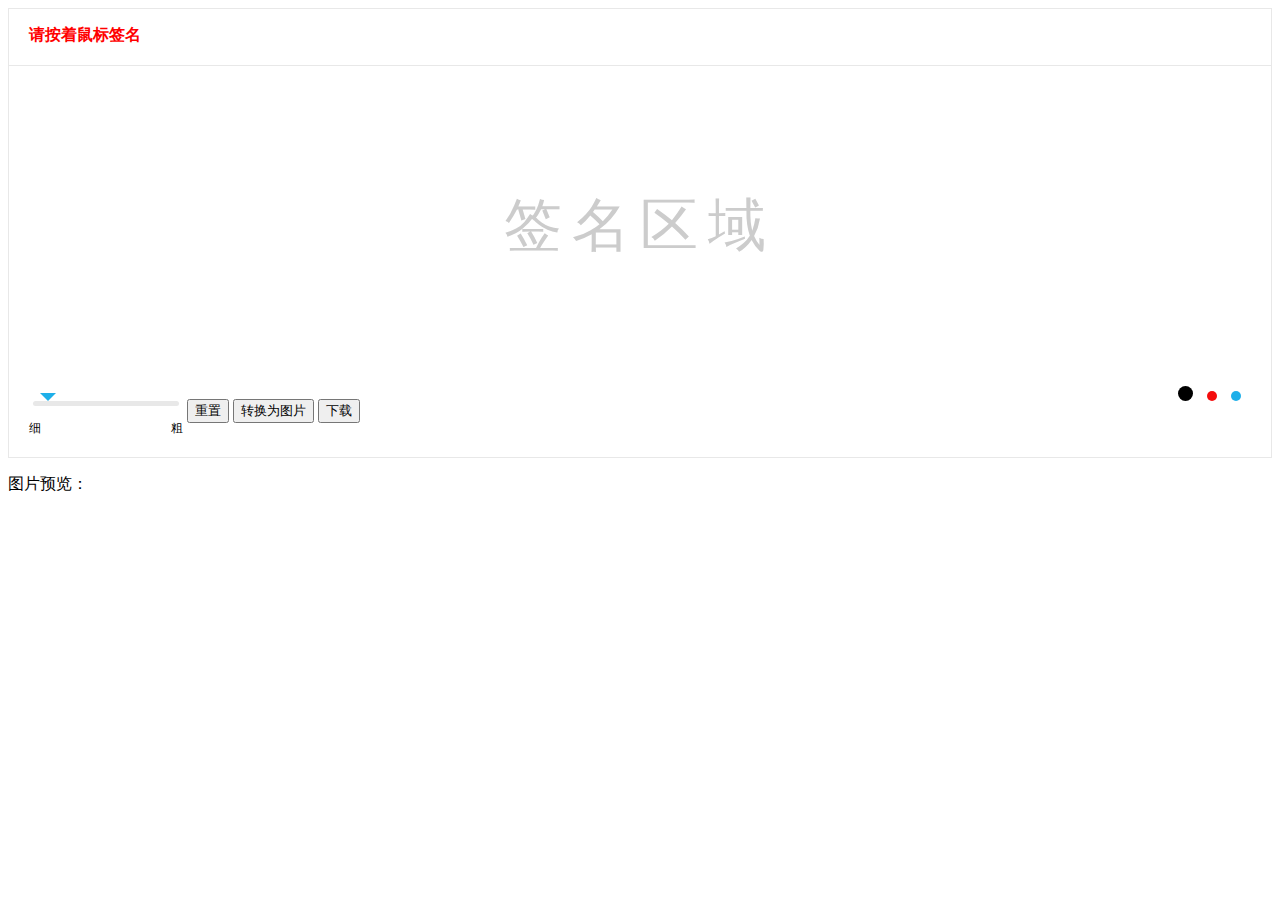
<file: index.html>
<!DOCTYPE html>
<html lang="en">
<head>
    <meta charset="UTF-8">
    <title>手写板签名DEMO</title>
    <script src="js/jquery-3.2.1.min.js"></script>
    <script src="js/jSignature.min.js"></script>
    <link rel="stylesheet" href="css/index.css">
</head>
<body>
    <div class="signature_wrap">
        <p class="signTip">请按着鼠标签名</p>
        <!-- sign area -->
        <div class="signature_container">
            <div id="signature"></div>
            <div class="sign_placeholder">签名区域</div>
        </div>
        <div class="buttonWrap">
            <span class="lineWidth_wrap">
                <input type="range" class="tran_range" min="1" max="20" value="2" onchange="change_lineWidth(this)" />
                <div>
                    <span class="lineWidth_btn_left">细</span>
                    <span class="lineWidth_btn_right">粗</span>
                </div>
            </span>
            <input type="button" value="重置" id="reset"/>
            <input type="button" value="转换为图片" id="changeToImg"/>
            <input type="button" value="下载" id="download"/>

            <span class="float_right">
                <span data-color="#000" class="color_btn blank active"></span>
                <span data-color="#f40d0d" class="color_btn red"></span>
                <span data-color="#1EAFE9" class="color_btn blue"></span>
            </span>
        </div>
    </div>
    <!-- img show -->
    <p>图片预览：</p>
    <div id="imgShow"></div>

    <script>
        var signObj = $('#signature');
        $(function () {
            //const signObj = $('#signature');

            signObj.jSignature({'UndoButton': false, lineWidth:2, color: '#000'}); // init canvas，{'UndoButton': true} means show "Undo last stroke" button

            /**
             * reset canvas, clear
             */
            $('#reset').click(function () {
                signObj.jSignature("reset");
            })

            /**
             * change to img
             */
            $('#changeToImg').click(function () {
                convertToImg();
            })

            /**
             * download sign img
             */
            $('#download').click(function () {
                if ($('#imgShow img').length == 0) {
                    convertToImg();
                }
                downloadImg('pic.png', $('#imgShow img').attr("src"));
            })

            $(".color_btn").click(function () {
                $(this).addClass("active").siblings(".color_btn").removeClass("active");
                signObj.jSignature("setColor", $(this).attr("data-color"));
            })
        })

        /**
         *  conver sign to img
         */
        function convertToImg() {
            let dataStr = $("#signature").jSignature("getData");
            // new img to show signature
            let img = new Image();
            img.src = dataStr;
            $(img).appendTo($('#imgShow'));
        }

        /**
         * convert Base64Url to Blob
         */
        function convertBase64UrlToBlob(_url) {
            let bytes = window.atob(_url.split(',')[1]); //
            let ab = new ArrayBuffer(bytes.length);
            let ua = new Uint8Array(ab);
            for (let i = 0; i < bytes.length; i++) {
                ua[i] = bytes.charCodeAt(i);
            }
            return new Blob( [ab] , {type : 'image/png'});
        }

        /**
         * download img
         * @param name img name
         * @param url img url
         */
        function downloadImg(name, url) {
            let aDom = document.createElement('a');

            let blob = convertBase64UrlToBlob(url);

            aDom.download = name;
            aDom.href = URL.createObjectURL(blob);
            aDom.click();
        }

        /**
         * @desc 修改签名线条宽度
         */
        function change_lineWidth(obj) {
            var val = $(obj).val();
            signObj.jSignature('setLineWidth', val);
        }
    </script>
</body>
</html>
</file>
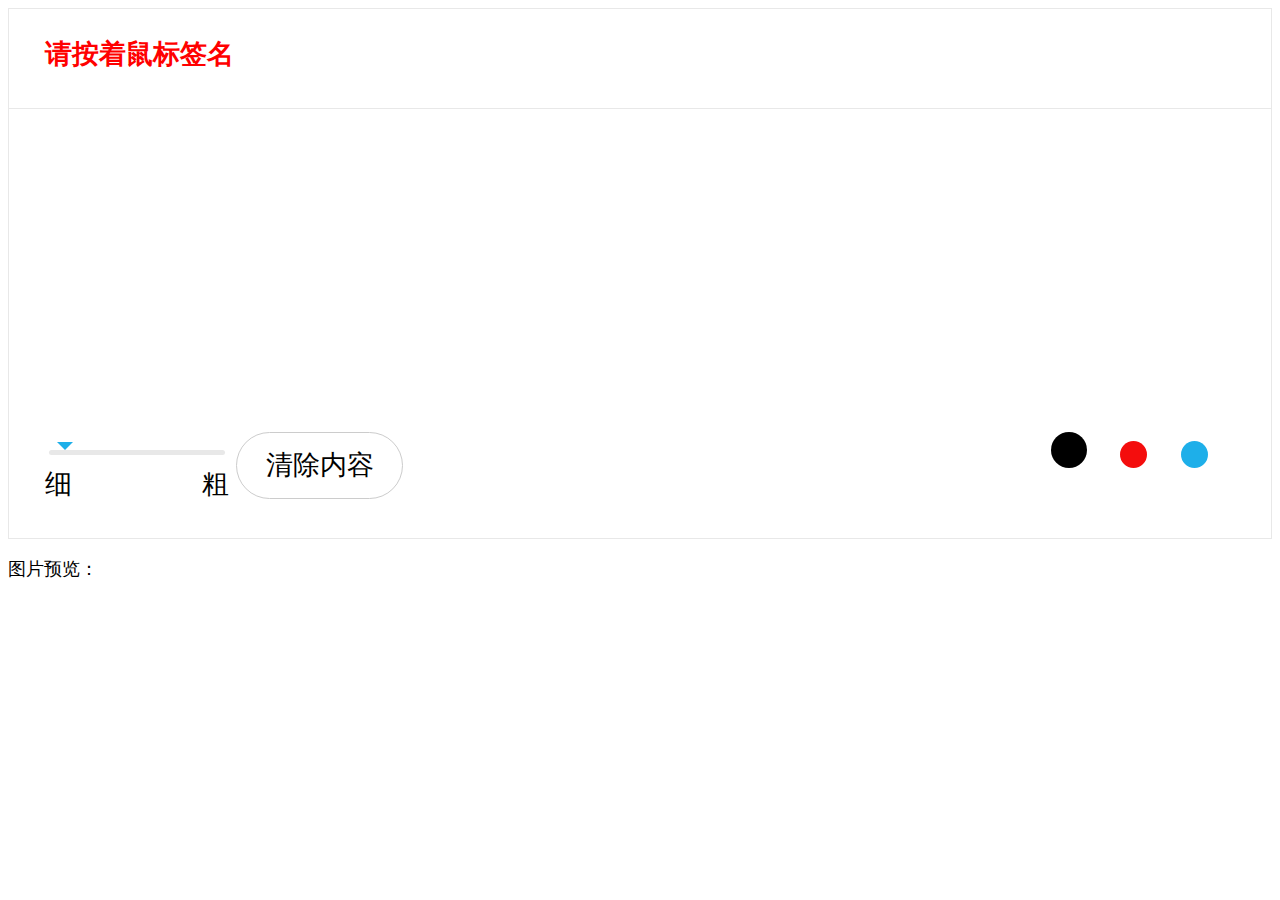
<file: mobile.html>
<!DOCTYPE html>
<html lang="en">
<head>
    <meta charset="UTF-8">
    <title>手写板签名DEMO</title>
    <script src="js/jquery-3.2.1.min.js"></script>
    <script src="js/font_size.js"></script>
    <script src="js/jSignature.min.js"></script>
    <link rel="stylesheet" href="css/mobile.css">
</head>
<body>
    <div class="signature_wrap">
        <p class="signTip">请按着鼠标签名</p>
        <!-- sign area -->
        <div id="signature"></div>
        <div class="buttonWrap">
            <span class="lineWidth_wrap">
                <input type="range" class="tran_range" min="1" max="20" value="2" onchange="change_lineWidth(this)" />
                <div>
                    <span class="lineWidth_btn_left">细</span>
                    <span class="lineWidth_btn_right">粗</span>
                </div>
            </span>
            <!-- <input type="button" value="重置" id="reset"/>
            <input type="button" value="转换为图片" id="changeToImg"/>
            <input type="button" value="下载" id="download"/> -->
            <span class="bor_radius_btn" id="reset">清除内容</span>

            <span class="float_right">
                <span data-color="#000" class="color_btn blank active"></span>
                <span data-color="#f40d0d" class="color_btn red"></span>
                <span data-color="#1EAFE9" class="color_btn blue"></span>
            </span>
        </div>
    </div>
    <!-- img show -->
    <p>图片预览：</p>
    <div id="imgShow"></div>

    <script>
        var signObj = $('#signature');
        $(function () {
            //const signObj = $('#signature');

            signObj.jSignature({'UndoButton': false, lineWidth:2, color: '#000'}); // init canvas，{'UndoButton': true} means show "Undo last stroke" button

            /**
             * reset canvas, clear
             */
            $('#reset').click(function () {
                signObj.jSignature("reset");
            })

            /**
             * change to img
             */
            $('#changeToImg').click(function () {
                convertToImg();
            })

            /**
             * download sign img
             */
            $('#download').click(function () {
                if ($('#imgShow img').length == 0) {
                    convertToImg();
                }
                downloadImg('pic.png', $('#imgShow img').attr("src"));
            })

            $(".color_btn").click(function () {
                $(this).addClass("active").siblings(".color_btn").removeClass("active");
                signObj.jSignature("setColor", $(this).attr("data-color"));
            })
        })

        /**
         *  conver sign to img
         */
        function convertToImg() {
            let dataStr = $("#signature").jSignature("getData");
            // new img to show signature
            let img = new Image();
            img.src = dataStr;
            $(img).appendTo($('#imgShow'));
        }

        /**
         * convert Base64Url to Blob
         */
        function convertBase64UrlToBlob(_url) {
            let bytes = window.atob(_url.split(',')[1]); //
            let ab = new ArrayBuffer(bytes.length);
            let ua = new Uint8Array(ab);
            for (let i = 0; i < bytes.length; i++) {
                ua[i] = bytes.charCodeAt(i);
            }
            return new Blob( [ab] , {type : 'image/png'});
        }

        /**
         * download img
         * @param name img name
         * @param url img url
         */
        function downloadImg(name, url) {
            let aDom = document.createElement('a');

            let blob = convertBase64UrlToBlob(url);

            aDom.download = name;
            aDom.href = URL.createObjectURL(blob);
            aDom.click();
        }

        /**
         * @desc 修改签名线条宽度
         */
        function change_lineWidth(obj) {
            var val = $(obj).val();
            signObj.jSignature('setLineWidth', val);
        }
    </script>
</body>
</html>
</file>
<file: css/index.css>
.float_right{
	float: right;
}
.signTip{
    color: red;
    font-weight: bold;
    height: 40px;
    padding-left: 20px;
    border-bottom: 1px solid #e8e8e8;
}

.signature_wrap{
    border: 1px solid #e8e8e8;
}

.buttonWrap{
    margin: 20px;
}
.lineWidth_wrap{
	position: relative; 
	display: inline-block; 
	font-size: 12px; 
	vertical-align: middle;
}
.lineWidth_btn_right{
	float: right;
}
input.tran_range[type='range'] {
    box-sizing: border-box;
    overflow: visible;
    -webkit-appearance: none;
    width: 150px;
    height: 30px;
    padding: 0 2px;
    border-radius: 5px;
    background: transparent;
    font-size: 1em;
    cursor: pointer;
    vertical-align: middle;
}
input.tran_range[type='range']::-webkit-slider-runnable-track{
    -webkit-appearance: none;
    /* because IE */
    
    border: none;
    width: 150px;
    height: 5px;
    border-radius: 5px;
    background: #e8e8e8;
}
input.tran_range[type='range']::-webkit-slider-thumb {
    -webkit-appearance: none;
    /* weird shit, Chrome */
    margin-top: -8px;
    border: none;
     width: 0; 
     height: 0;
     border-width: 8px;
     border-style: solid;
     border-color:#1EAFE9 transparent transparent transparent;
}
input.tran_range[type='range']::-moz-range-track{
    -webkit-appearance: none;
    /* because IE */
    
    border: none;
    width: 150px;
    height: 5px;
    border-radius: 5px;
    background: #e8e8e8;
}
input.tran_range[type='range']::-moz-range-thumb{
    -webkit-appearance: none;
    /* weird shit, Chrome */
    margin-top: -8px;
    border: none;
     width: 0; 
     height: 0;
     border-width: 8px;
     border-style: solid;
     border-color:#1EAFE9 transparent transparent transparent;
}
input.tran_range[type='range']::-ms-track{
    -webkit-appearance: none;
    /* because IE */
    
    border: none;
    width: 150px;
    height: 5px;
    border-radius: 5px;
    background: #e8e8e8;
}
input.tran_range[type='range']::-ms-thumb {
    -webkit-appearance: none;
    /* weird shit, Chrome */
    margin-top: -8px;
    border: none;
     width: 0; 
     height: 0;
     border-width: 8px;
     border-style: solid;
     border-color:#1EAFE9 transparent transparent transparent;
}
input.tran_range[type='range']::-ms-fill-lower,
input.tran_range[type='range']::-ms-fill-upper {
    background: transparent;
}
input.tran_range[type='range']::-ms-tooltip {
    display: none;
}
input.tran_range[type='range']:focus {
    outline: none;
}
.color_btn{
	display: inline-block;
	width: 10px;
	height: 10px;
	border-radius: 50%;
	margin-right: 10px;
	cursor: pointer;
}
.color_btn.red{
	background-color: #f40d0d;
}
.color_btn.blank{
	background-color: #000;
}
.color_btn.blue{
	background-color: #1EAFE9;
}
.color_btn.active{
	width: 15px;
	height: 15px;
}

.signature_container {
    position: relative;
}

.sign_placeholder {
    position: absolute;
    left: 0px;
    top: 0;
    width: 100%;
    height: 100%;
    font-size: 58px;
    color: #ccc;
    display: flex;
    justify-content: center;
    align-items: center;
    letter-spacing: 10px;
    pointer-events: none;
}
</file>
<file: css/mobile.css>
.float_right{
	float: right;
}
.signTip{
    color: red;
    font-weight: bold;
    height: 4rem;
    padding-left: 2rem;
    border-bottom: 1px solid #e8e8e8;
}

.signature_wrap{
    border: 1px solid #e8e8e8;
    font-size: 1.5rem;
}

.buttonWrap{
    margin: 2rem;
}
.lineWidth_wrap{
	position: relative; 
	display: inline-block; 
	font-size: 1.5rem; 
	vertical-align: middle;
}
.lineWidth_btn_right{
	float: right;
}
input.tran_range[type='range'] {
    box-sizing: border-box;
    overflow: visible;
    -webkit-appearance: none;
    width: 10rem;
    /*height: 5rem;*/
    padding: 0 2px;
    border-radius: 0.5rem;
    background: transparent;
    font-size: 1rem;
    cursor: pointer;
    vertical-align: middle;
}
input.tran_range[type='range']::-webkit-slider-runnable-track{
    -webkit-appearance: none;
    /* because IE */
    
    border: none;
    width: 10rem;
    height: 5px;
    border-radius: 5px;
    background: #e8e8e8;
}
input.tran_range[type='range']::-webkit-slider-thumb {
    -webkit-appearance: none;
    /* weird shit, Chrome */
    margin-top: -8px;
    border: none;
     width: 0; 
     height: 0;
     border-width: 8px;
     border-style: solid;
     border-color:#1EAFE9 transparent transparent transparent;
}
input.tran_range[type='range']::-moz-range-track{
    -webkit-appearance: none;
    /* because IE */
    
    border: none;
    width: 10rem;
    height: 5px;
    border-radius: 5px;
    background: #e8e8e8;
}
input.tran_range[type='range']::-moz-range-thumb{
    -webkit-appearance: none;
    /* weird shit, Chrome */
    margin-top: -8px;
    border: none;
     width: 0; 
     height: 0;
     border-width: 8px;
     border-style: solid;
     border-color:#1EAFE9 transparent transparent transparent;
}
input.tran_range[type='range']::-ms-track{
    -webkit-appearance: none;
    /* because IE */
    
    border: none;
    width: 10rem;
    height: 5px;
    border-radius: 5px;
    background: #e8e8e8;
}
input.tran_range[type='range']::-ms-thumb {
    -webkit-appearance: none;
    /* weird shit, Chrome */
    margin-top: -8px;
    border: none;
     width: 0; 
     height: 0;
     border-width: 8px;
     border-style: solid;
     border-color:#1EAFE9 transparent transparent transparent;
}
input.tran_range[type='range']::-ms-fill-lower,
input.tran_range[type='range']::-ms-fill-upper {
    background: transparent;
}
input.tran_range[type='range']::-ms-tooltip {
    display: none;
}
input.tran_range[type='range']:focus {
    outline: none;
}
.bor_radius_btn{
    display: inline-block;
    padding: 0.8rem 1.6rem;
    border-radius: 5rem;
    border: 1px solid #ccc;
    font-size: 1.5rem;
    cursor: pointer;
}
.color_btn{
	display: inline-block;
	width: 1.5rem;
	height: 1.5rem;
	border-radius: 50%;
	margin-right: 1.5rem;
	cursor: pointer;
}
.color_btn.red{
	background-color: #f40d0d;
}
.color_btn.blank{
	background-color: #000;
}
.color_btn.blue{
	background-color: #1EAFE9;
}
.color_btn.active{
	width: 2rem;
	height: 2rem;
}
</file>
